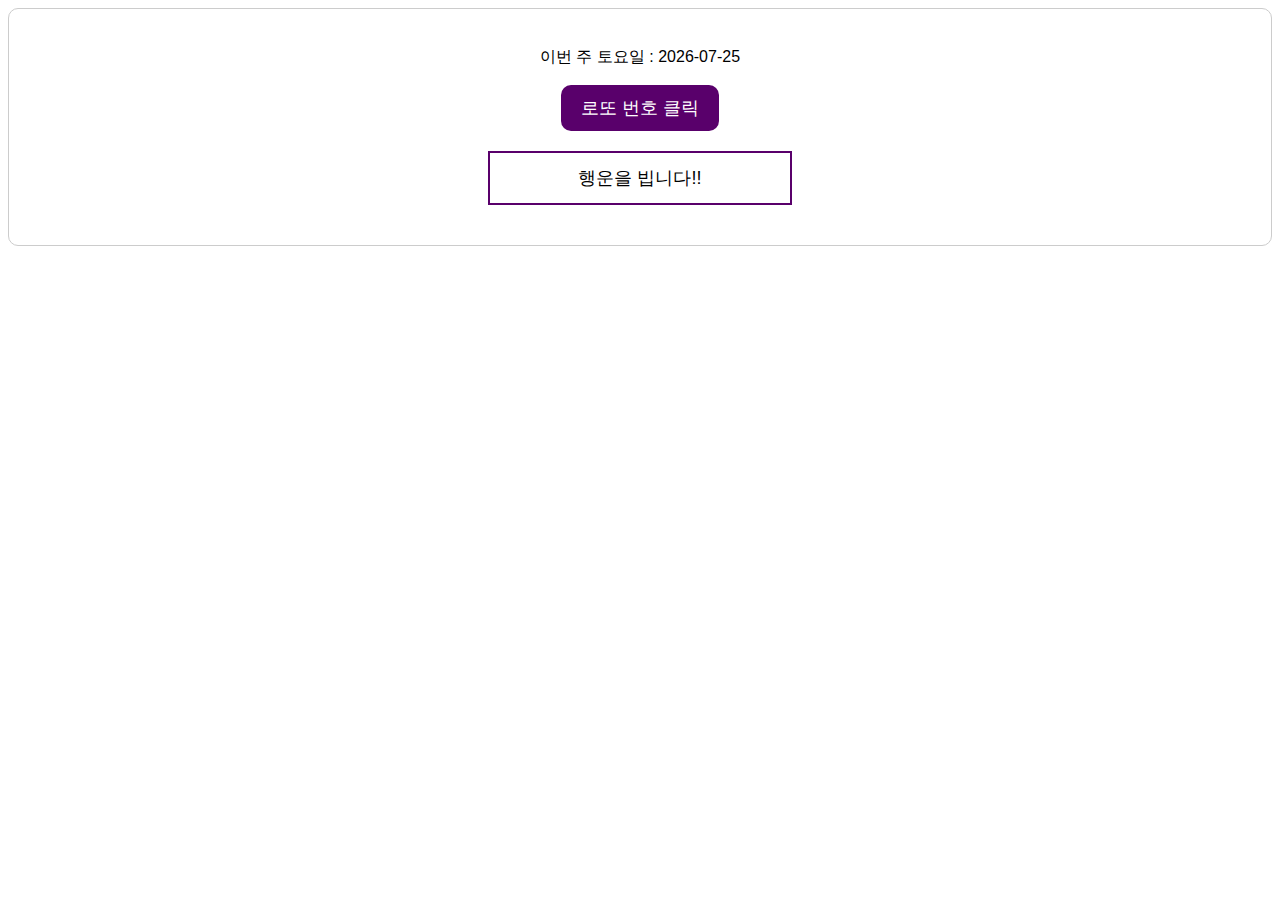
<file: index.html>
<!DOCTYPE html>
<html lang="en">
<head>
    <meta charset="UTF-8">
    <meta name="viewport" content="width=device-width, initial-scale=1.0">
    <title>로또 번호 추출하기</title>
    <script src="https://code.jquery.com/jquery-3.7.1.min.js"></script>
    <link rel="stylesheet" href="style.css">
</head>
<body>
    <div class="box">
        <div class="day">
            <p>이번 주 토요일 : <span id="saturday-date"></span></p>
        </div>
        <button id="generate" type="button">로또 번호 클릭</button>
        <div id="result">행운을 빕니다!!</div>
    </div>

    <script>
        function generateLottoNumbers() {
            const numbers = [];

            while(numbers.length < 6) {
                let num = Math.floor(Math.random() * 45) + 1;
                if(numbers.indexOf(num) === -1){
                    numbers.push(num);
                }
            } 
            return numbers.sort((a, b) => a - b);
        }
        $(document).ready(function() {
            $("#generate").click(function(){
                const lottoNumbers = generateLottoNumbers();
                $("#result").text("로또 번호 : " + lottoNumbers.join(", "));
            });
        });
        function getNextSaturday() {
                var today = new Date();
                var dayOfWeek = today.getDay(); // 일요일: 0, 월요일: 1, ..., 토요일: 6
                var daysUntilSaturday = (6 - dayOfWeek + 7) % 7; // 현재 요일부터 다음 토요일까지의 일수

                var saturday = new Date(today);
                saturday.setDate(today.getDate() + daysUntilSaturday);

                return saturday;
            }

            function formatDate(date) {
                var day = String(date.getDate()).padStart(2, '0');
                var month = String(date.getMonth() + 1).padStart(2, '0');
                var year = date.getFullYear();
                return `${year}-${month}-${day}`;
            }

            var saturdayDate = getNextSaturday();
            $('#saturday-date').text(formatDate(saturdayDate));
    </script>
</body>
</html>
</file>
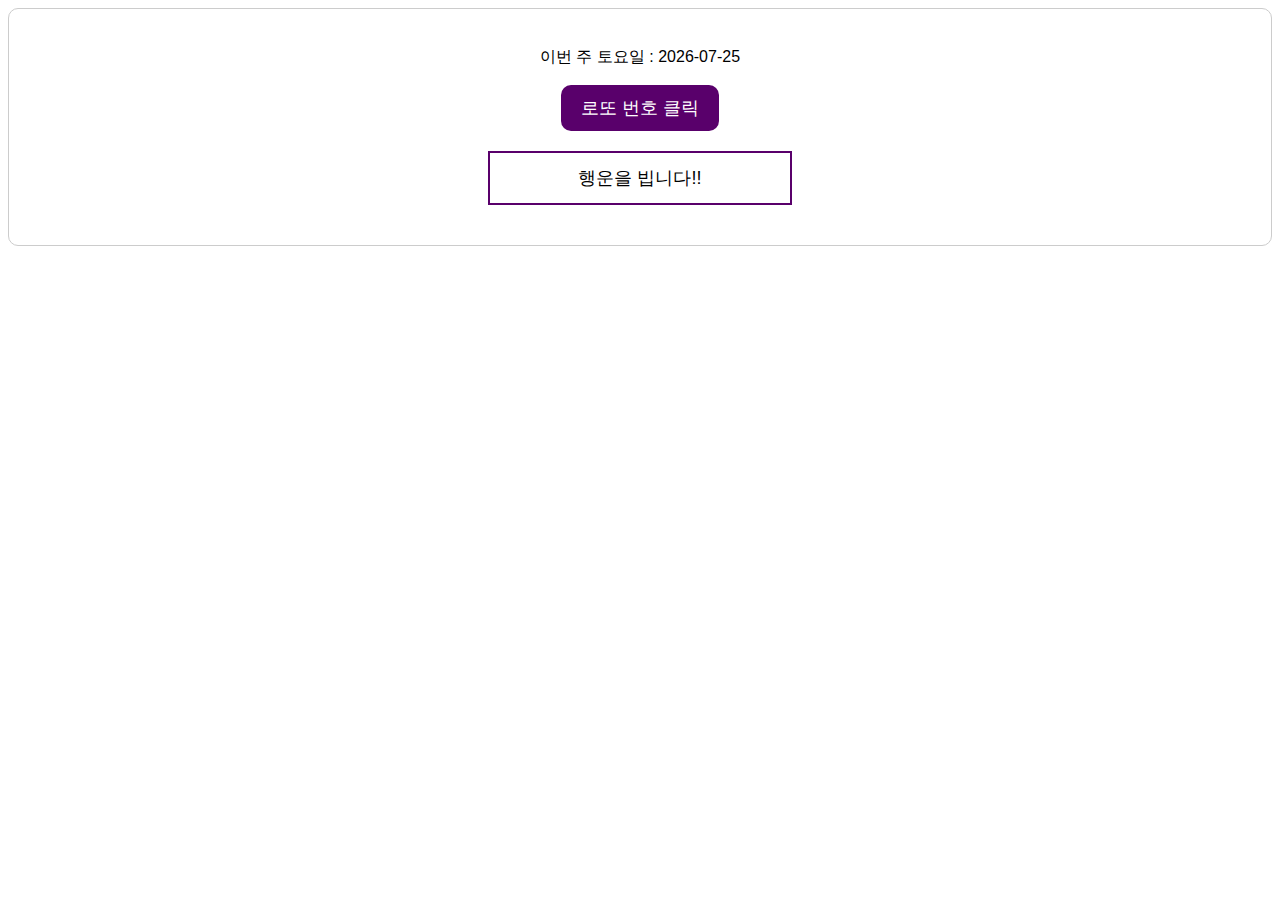
<file: lotto.html>
<!DOCTYPE html>
<html lang="en">
<head>
    <meta charset="UTF-8">
    <meta name="viewport" content="width=device-width, initial-scale=1.0">
    <title>로또 번호 추출하기</title>
    <script src="https://code.jquery.com/jquery-3.7.1.min.js"></script>
    <link rel="stylesheet" href="style.css">
</head>
<body>
    <div class="box">
        <div class="day">
            <p>이번 주 토요일 : <span id="saturday-date"></span></p>
        </div>
        <button id="generate" type="button">로또 번호 클릭</button>
        <div id="result">행운을 빕니다!!</div>
    </div>

    <script>
        function generateLottoNumbers() {
            const numbers = [];

            while(numbers.length < 6) {
                let num = Math.floor(Math.random() * 45) + 1;
                if(numbers.indexOf(num) === -1){
                    numbers.push(num);
                }
            } 
            return numbers.sort((a, b) => a - b);
        }
        $(document).ready(function() {
            $("#generate").click(function(){
                const lottoNumbers = generateLottoNumbers();
                $("#result").text("로또 번호 : " + lottoNumbers.join(", "));
            });
        });
        function getNextSaturday() {
                var today = new Date();
                var dayOfWeek = today.getDay(); // 일요일: 0, 월요일: 1, ..., 토요일: 6
                var daysUntilSaturday = (6 - dayOfWeek + 7) % 7; // 현재 요일부터 다음 토요일까지의 일수

                var saturday = new Date(today);
                saturday.setDate(today.getDate() + daysUntilSaturday);

                return saturday;
            }

            function formatDate(date) {
                var day = String(date.getDate()).padStart(2, '0');
                var month = String(date.getMonth() + 1).padStart(2, '0');
                var year = date.getFullYear();
                return `${year}-${month}-${day}`;
            }

            var saturdayDate = getNextSaturday();
            $('#saturday-date').text(formatDate(saturdayDate));
    </script>
</body>
</html>
</file>
<file: style.css>
body{font-size: 16px;line-height: 24px;color:#000000;font-family: Arial, Helvetica, sans-serif;}

.box{border:1px solid #ccc;border-radius: 10px;padding:20px;text-align: center;}
#generate{background-color: #59006b;border:none;border-radius: 10px;padding:10px 20px;color:#fff;font-size: 18px;line-height: 26px;}
#result{width: 280px;margin:20px auto;padding:10px;border:2px solid #59006b;font-size: 18px;line-height: 30px;}
</file>
